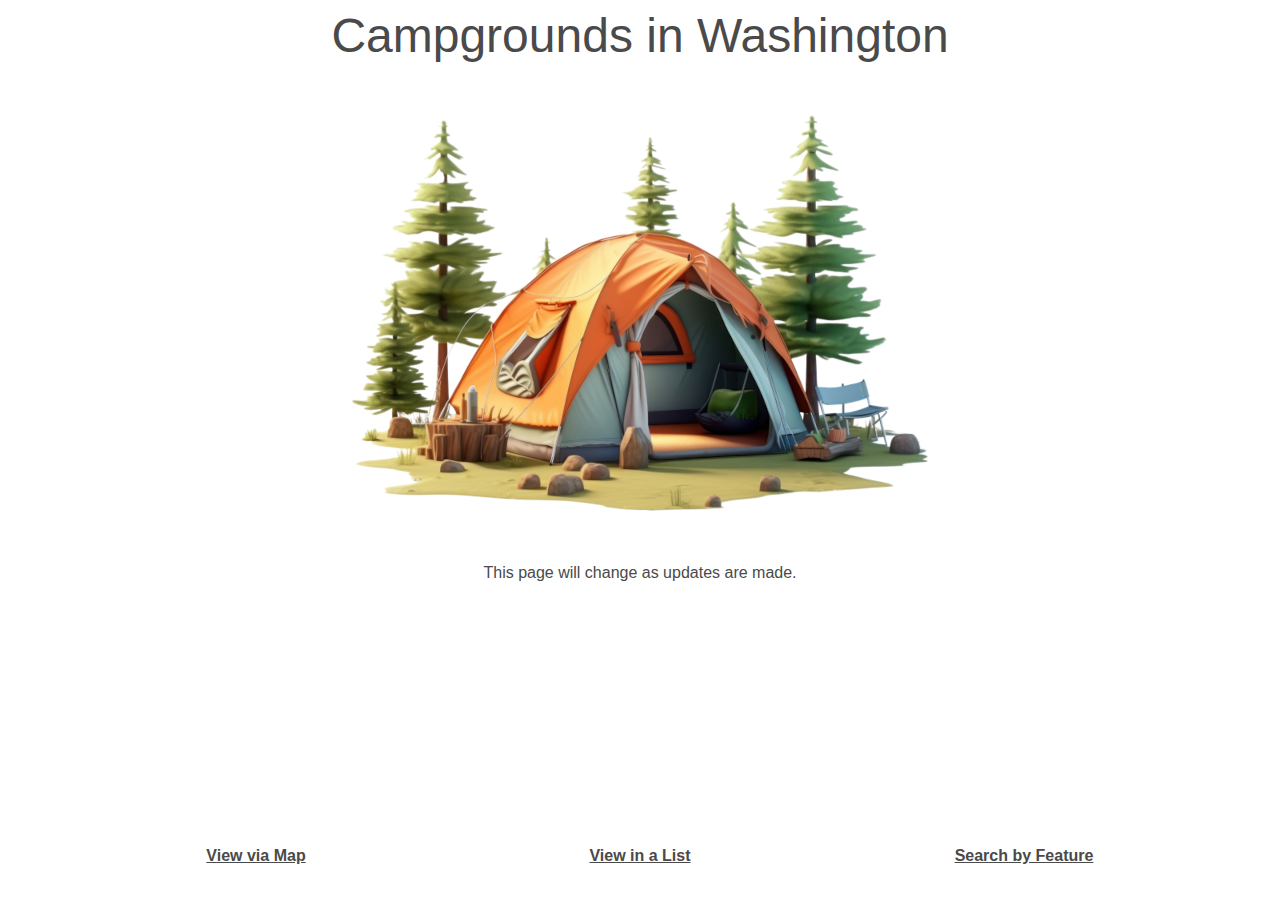
<file: src/main/resources/static/index_bak.html>
<!DOCTYPE html>
<html lang="en">
<head>
    <meta charset="UTF-8">
    <title>Campgrounds in Washington</title>
    <link rel="StyleSheet" type="text/css" href="./css/bulma.css">
    <link rel="StyleSheet" type="text/css" href="./css/campgrounds.css">
</head>
<body class="fullheight">

<div class="container fullheight">

    <div class="container has-text-centered fullheight-minus-footer">
        <div class="is-size-1 has-text-centered mb-3">Campgrounds in Washington</div>
        <img src="./images/tent-640.png" alt="tent camping" class="is-center mb-3">

        <p>This page will change as updates are made.</p>


    </div>

    <!-- TODO: Change the boundaries for mobile-display vs tablet+
         when the mobile-view is displayed an extra boundary layer is
         shown above the menu
    -->

    <div class="container columns has-text-weight-bold camp-footer">
        <div class="column has-text-centered is-underlined">View via Map</div>
        <div class="column has-text-centered is-underlined">View in a List</div>
        <div class="column has-text-centered is-underlined">Search by Feature</div>
    </div>
</div>
</body>
</html>
</file>
<file: src/main/resources/static/css/campgrounds.css>
/*
 * The following works on tablet-size and up per bulma responsiveness
   769px + width

   TODO: Create versions for mobile
 */

.fullheight { /* body tag & page container */
    min-height: 100vh;
}

.fullheight-minus-footer { /* body container */

    min-height: calc(100vh - 8.5em); /* leave space for footer */

    /* tablet and up */
    @media screen and (min-width: 769px) {
        min-height: calc(100vh - 3.5em);
    }
}

.camp-footer { /* footer */

    bottom: 0;
    min-height: 8em;
    width: 100%;
    margin-left: 0;

    /* tablet and up */
    @media screen and (min-width: 769px) {
        min-height: 3em;
    }
}
</file>
